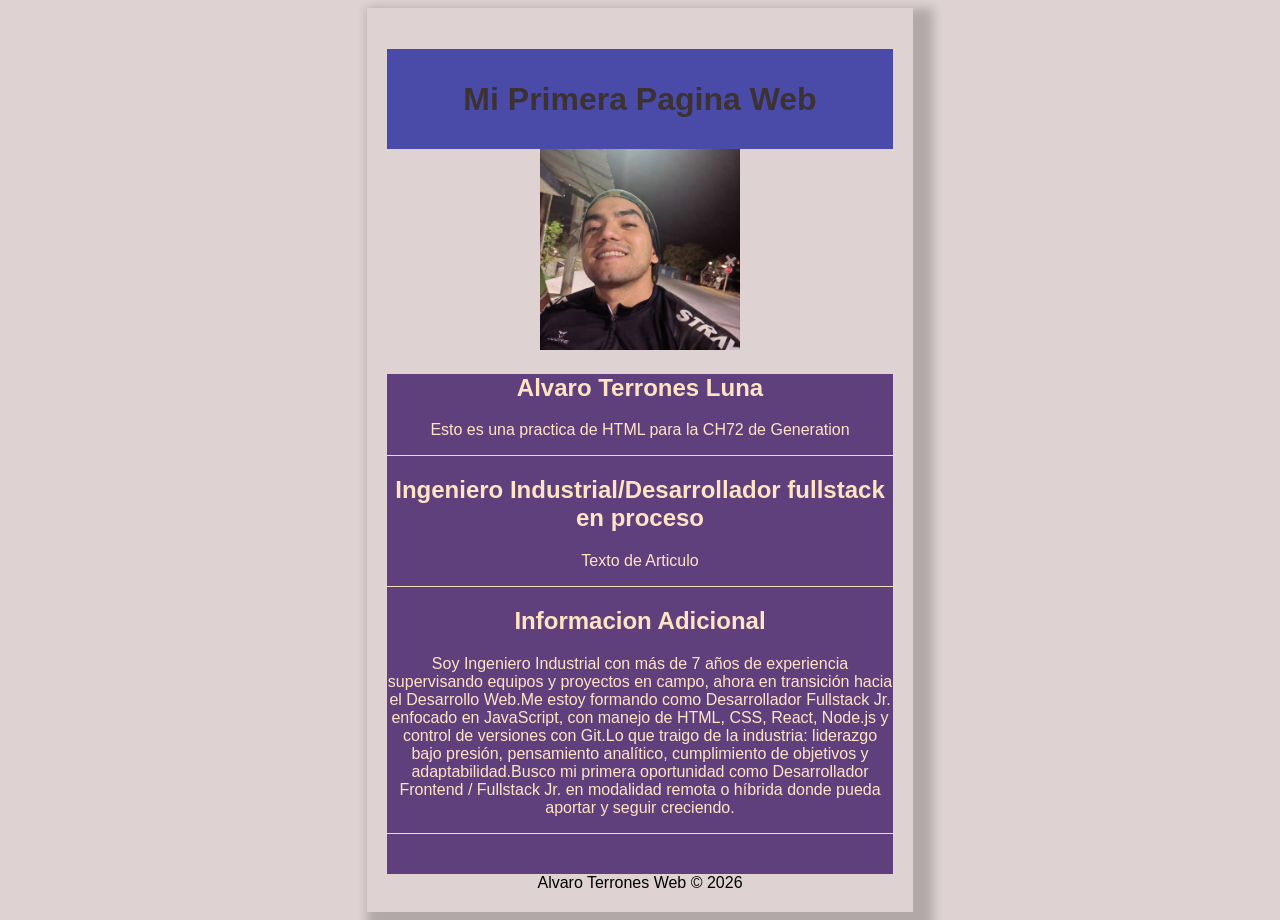
<file: practicaHTML/index.html>
<!DOCTYPE html>
<html lang="en">
<head>
    <meta charset="UTF-8">
    <meta name="viewport" content="width=device-width, initial-scale=1.0">
    <title>Tarjeta Personal</title>
    <link rel="stylesheet" href= "style.css">
</head>
<body>


    <div id="container">
    
        
        <header>

            <h1>Mi Primera Pagina Web</h1>

        </header>
        <img src="./284543722_5550683568275026_5239600403589060584_n.jpg" alt="logo de la pagina" width="200px">
        <section id= "content">

            <article class="article">
                <h2>Alvaro Terrones Luna</h2>
                <p>Esto es una practica de HTML para la CH72 de Generation</p>
            </article>
            
             <article class="article">
                <h2>Ingeniero Industrial/Desarrollador fullstack en proceso</h2>
                <p>Texto de Articulo</p>
            </article>


             <article class="article">
                <h2>Informacion Adicional</h2>
                <p>Soy Ingeniero Industrial con más de 7 años de experiencia supervisando equipos y proyectos en campo, ahora en transición hacia el Desarrollo Web.Me estoy formando como Desarrollador Fullstack Jr. enfocado en JavaScript, con manejo de HTML, CSS, React, Node.js y control de versiones con Git.Lo que traigo de la industria: liderazgo bajo presión, pensamiento analítico, cumplimiento de objetivos y adaptabilidad.Busco mi primera oportunidad como Desarrollador Frontend / Fullstack Jr. en modalidad remota o híbrida donde pueda aportar y seguir creciendo.</p>
            </article>
        </section>
        <footer>
            Alvaro Terrones Web &copy; 2026
        </footer>
    
    
    </div>
    
</body>
</html>
</file>
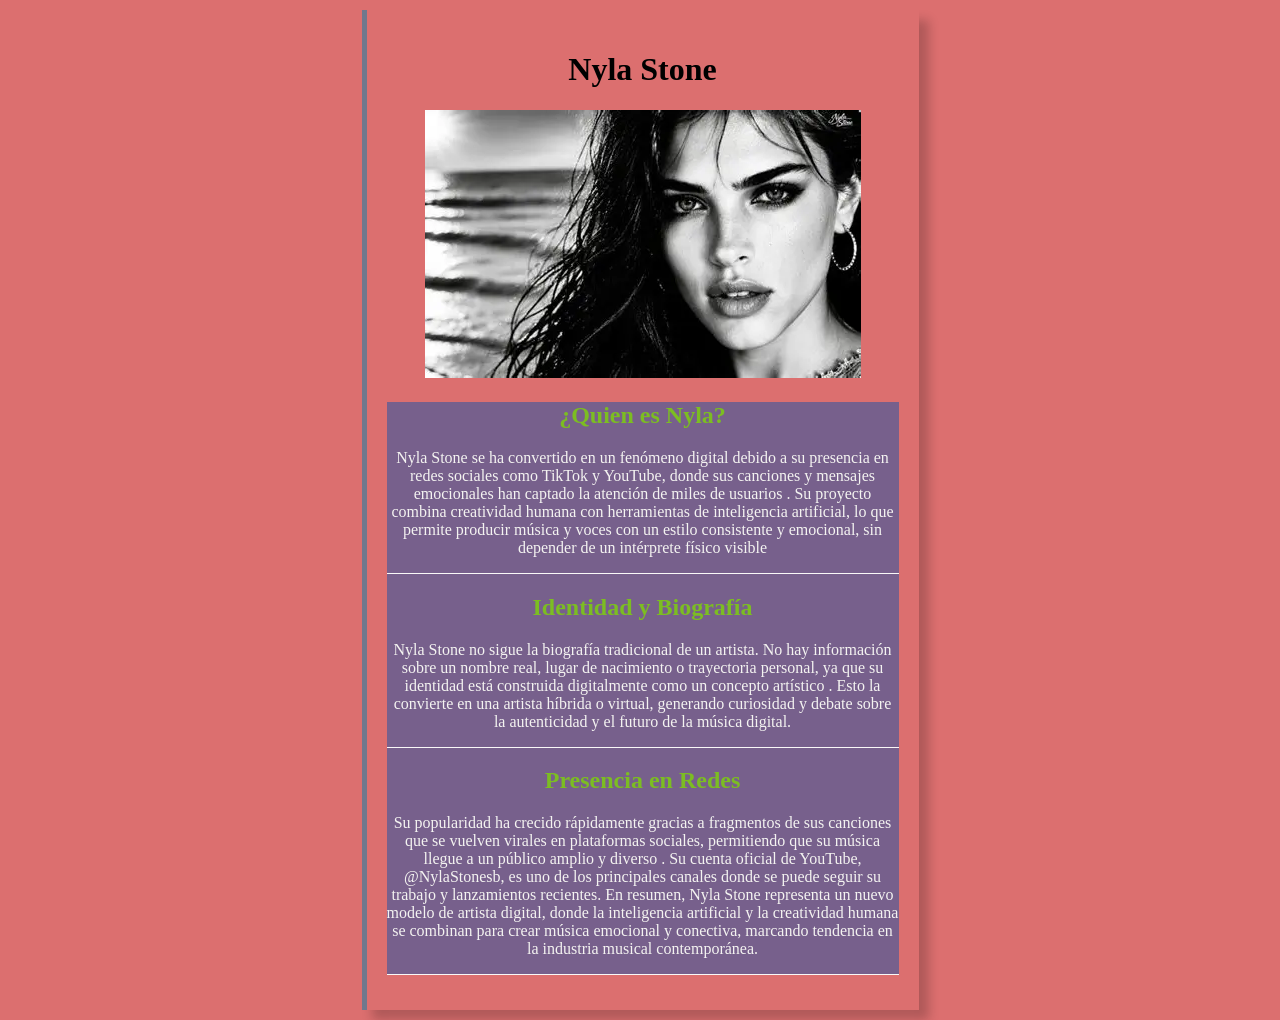
<file: practicaHTML/biografiaHTML/index.html>
<!DOCTYPE html>
<html lang="en">
<head>
    <meta charset="UTF-8">
    <meta name="viewport" content="width=device-width, initial-scale=1.0">
    <title>Biografía</title>
    <link rel="stylesheet" href= "style.css">
</head>
<body>

<div id= "container">
    <header>
        </section>
        <h1>Nyla Stone</h1>
        <h2></h2>
        <img src="./nyla.webp" alt="150px">
        <section id="content">

             <article class="article">
                <h2>¿Quien es Nyla?</h2>
                <p>Nyla Stone se ha convertido en un fenómeno digital debido a su presencia en redes sociales como TikTok y YouTube, donde sus canciones y mensajes emocionales han captado la atención de miles de usuarios . Su proyecto combina creatividad humana con herramientas de inteligencia artificial, lo que permite producir música y voces con un estilo consistente y emocional, sin depender de un intérprete físico visible</p>
            </article>
            
             <article class="article">
                <h2>Identidad y Biografía</h2>
                <p>Nyla Stone no sigue la biografía tradicional de un artista. No hay información sobre un nombre real, lugar de nacimiento o trayectoria personal, ya que su identidad está construida digitalmente como un concepto artístico 
. Esto la convierte en una artista híbrida o virtual, generando curiosidad y debate sobre la autenticidad y el futuro de la música digital.</p>
            </article>


             <article class="article">
                <h2>Presencia en Redes</h2>
                <p>Su popularidad ha crecido rápidamente gracias a fragmentos de sus canciones que se vuelven virales en plataformas sociales, permitiendo que su música llegue a un público amplio y diverso . Su cuenta oficial de YouTube, @NylaStonesb, es uno de los principales canales donde se puede seguir su trabajo y lanzamientos recientes.
En resumen, Nyla Stone representa un nuevo modelo de artista digital, donde la inteligencia artificial y la creatividad humana se combinan para crear música emocional y conectiva, marcando tendencia en la industria musical contemporánea.</p>
            </article>

        

    </header>


</div>
    
</body>
</html>
</file>
<file: practicaHTML/style.css>
body{
    background: rgb(222, 210, 210);
    font-family: Arial, Helvetica, sans-serif;
    display: flex;
justify-content: center; /* Centra horizontalmente */
align-items: center; 
}

#container {
    width: 40%;
    height: 70%;
    margin: 1opx auto;
    
    
    /*border: 10px solid rgb(48, 46, 46);*/
    text-align: center;
    padding: 20px;
    box-shadow:  10px 10px 10px 10px rgba(0, 0, 0, 0.2);
}

header{
    background: rgb(74, 74, 169);
    height: 100px;
    width: 100%;
    margin: 0px;
    text-align: center;
    line-height: 100px;
    color: rgb(61, 50, 50);
}

#content{
    float: center;
    width: 100%;
    min-height: 500px;
    background: rgb(95, 64, 124);
}

.article{
    color: bisque;
    margin-top: 15px;
    margin-bottom: 15px;
    border-bottom: 1px solid wheat;
}
</file>
<file: practicaHTML/biografiaHTML/style.css>
body{
    background: rgb(220, 111, 111);
    font-family: 'Times New Roman', Times, serif;
    display: flex;
    justify-content: center;
    align-items: center;
    min-height: 100vh;
    margin: 0;
    

  
}

#container {
    width: 40%;
    margin: 10px auto;
    line-height: normal;
    text-align: center;
    padding: 20px;
     border-left: 5px solid #70788d;
    box-shadow: 10px 10px 10px rgba(0, 0, 0, 0.2);
}

#content{
    width: 100%;
    min-height: 500px;
    background: rgb(119, 96, 140);
}

.article{
    color: rgb(244, 243, 241);
    margin-top: 15px;
    margin-bottom: 15px;
    border-bottom: 1px solid rgb(250, 249, 248);
}
.article h1 {
    color: #1e3a8a; /* azul profesional */
}

.article h2 {
    color: #7cbd22; /* blanco */
}

.article h3 {
    color: #708214; /* color crema para resaltar */
}
</file>
